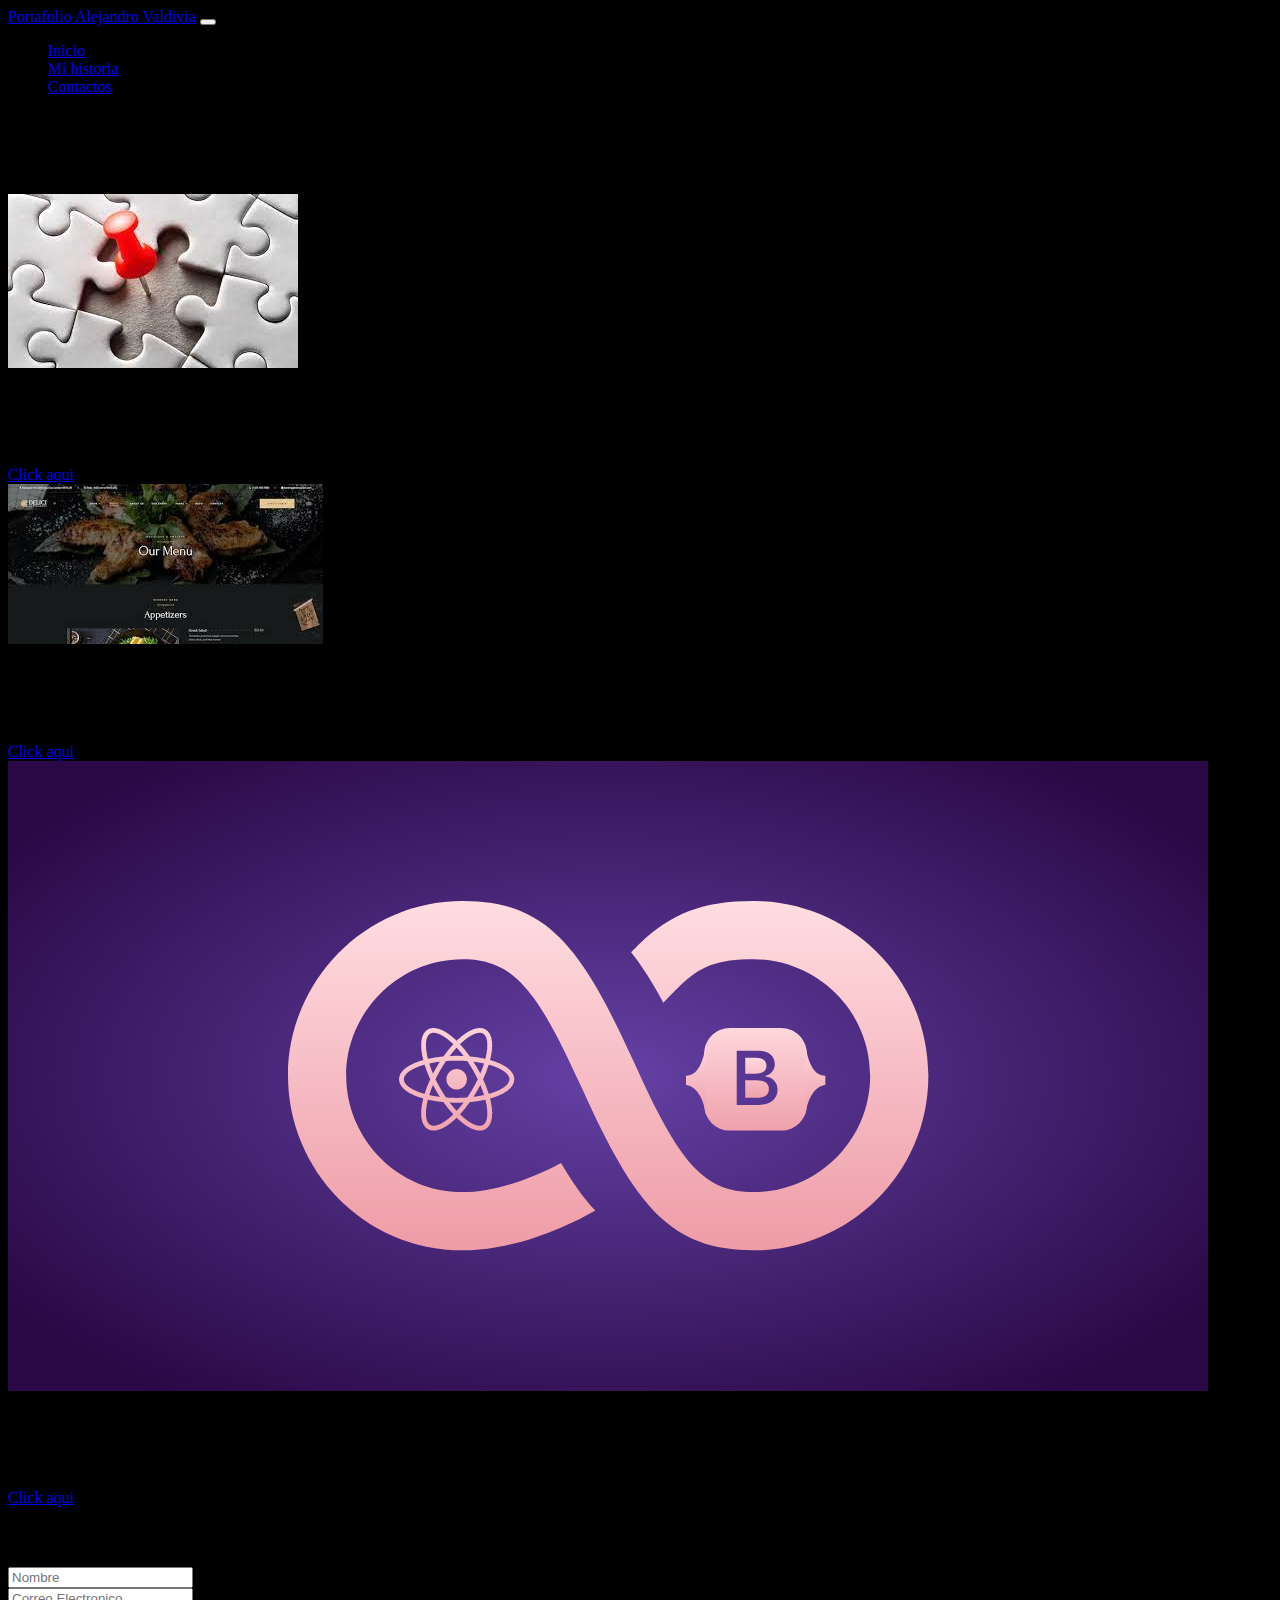
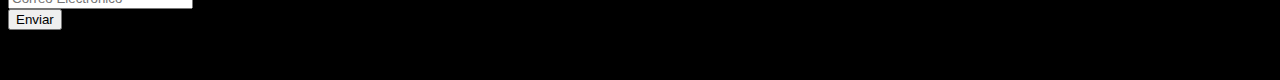
<file: index.html>
<!DOCTYPE html>
<html lang="en">

<head>
    <meta charset="UTF-8">
    <meta http-equiv="X-UA-Compatible" content="IE=edge">
    <meta name="viewport" content="width=device-width, initial-scale=1.0">
    <title>Portafolio Final</title>
    <!-- Bootstrap CSS dos versiones diferentes para evaluar uso vs 5.3.0->
    <link rel="stylesheet" href="https://cdnjs.cloudflare.com/ajax/libs/twitter-bootstrap/4.6.0/css/bootstrap.min.css"> -->
    <link href="https://cdn.jsdelivr.net/npm/bootstrap@5.3.0-alpha1/dist/css/bootstrap.min.css" rel="stylesheet"
    integrity="sha384-GLhlTQ8iRABdZLl6O3oVMWSktQOp6b7In1Zl3/Jr59b6EGGoI1aFkw7cmDA6j6gD" crossorigin="anonymous">
    <link rel="stylesheet" href="assets/style.css">
</head>

<body>
    <!-- Navigation Bar -->
    <nav class="navbar navbar-expand-lg navbar-dark bg-danger">
        <div class="container">
            <a class="navbar-brand" href="#">Portafolio Alejandro Valdivia</a>
            <button class="navbar-toggler" type="button" data-toggle="collapse" data-target="#navbarNav"
                aria-controls="navbarNav" aria-expanded="false" aria-label="Toggle navigation">
                <span class="navbar-toggler-icon"></span>
            </button>
            <div class="collapse navbar-collapse justify-content-end" id="navbarNav">
                <ul class="navbar-nav ml-auto">
                    <li class="nav-item">
                        <a class="nav-link" href="#">Inicio</a>
                    </li>
                    <li class="nav-item">
                        <a class="nav-link" href="resume/index.html">Mi historia</a>
                    </li>
                    <li class="nav-item">
                        <a class="nav-link" href="#">Contactos</a>
                    </li>
                </ul>
            </div>
        </div>
    </nav>

    <div class="container my-5">
        <h1 class="text-center text-white">Proyectos Realizados</h1>
        <br>
        <div class="row">
            <div class="col-md-4 mb-4">
                <div class="card h-100">
                    <img class="card-img-top" src="assets/img/position.jpeg" alt="Project 1">
                    <div class="card-body">
                        <h5 class="card-title">Projecto 1</h5>
                        <p class="card-text">Posicionamiento de Imagenes</p>
                    </div>
                    <div class="card-footer text-center">
                        <a href="posicionamiento/iguana.html" class="btn btn-success btn-block">Click aqui</a>
                    </div>
                </div>
            </div>
            <div class="col-md-4 mb-4">
                <div class="card h-100">
                    <img class="card-img-top" src="assets/img/restaurant.jpeg" alt="Project 2">
                    <div class="card-body">
                        <h5 class="card-title">Projecto 2</h5>
                        <p class="card-text">Trabajo final de la clase de CSS/HTML en Coursera</p>
                    </div>
                    <div class="card-footer text-center">
                        <a href="coursera/index.html" class="btn btn-info btn-block">Click aqui</a>
                    </div>
                </div>
            </div>
            <div class="col-md-4 mb-4">
                <div class="card h-100">
                    <img class="card-img-top" src="assets/img/boostrap.png" alt="Project 3">
                    <div class="card-body">
                        <h5 class="card-title">Projecto 3</h5>
                        <p class="card-text">Ejercicio sobre Bootstrap</p>
                    </div>
                    <div class="card-footer text-center">
                        <a href="bootstrap2/index.html" class="btn btn-secondary btn-block">Click aqui</a>
                    </div>
                </div>
            </div>
        </div>
    </div>
    <!-- adicional -->
    <div class="container bg-success p-3">
        <h4 class="text-center text-white mb-3">Escribemos para mas informacion</h4>
        <div class="mb-3">
            <input type="text" class="form-control" placeholder="Nombre">
        </div>
        <div class="mb-3">
            <input type="email" class="form-control" aria-describedby="emailHelp" placeholder="Correo Electronico">
        </div>
        <div class="mb-3 text-center">
            <button type="submit" class="btn btn-light">Enviar</button>

        </div>
    </div>
    <footer class="contaier text-center mt-4 text-white">
        <p>Alejandro Valdivia 2023 @ Todos los derechos reservados</p>
    </footer>

    <script src="https://cdn.jsdelivr.net/npm/bootstrap@5.3.0-alpha1/dist/js/bootstrap.min.js"
        integrity="sha384-mQ93GR66B00ZXjt0YO5KlohRA5SY2XofN4zfuZxLkoj1gXtW8ANNCe9d5Y3eG5eD"
        crossorigin="anonymous">
    </script>
    <!-- Bootstrap JS -->
    <!-- <script src="https://cdnjs.cloudflare.com/ajax/libs/jquery/3.6.0/jquery.min.js"></script>
    <script src="https://cdnjs.cloudflare.com/ajax/libs/twitter-bootstrap/4.6.0/js -->

</body>
</html>
</file>
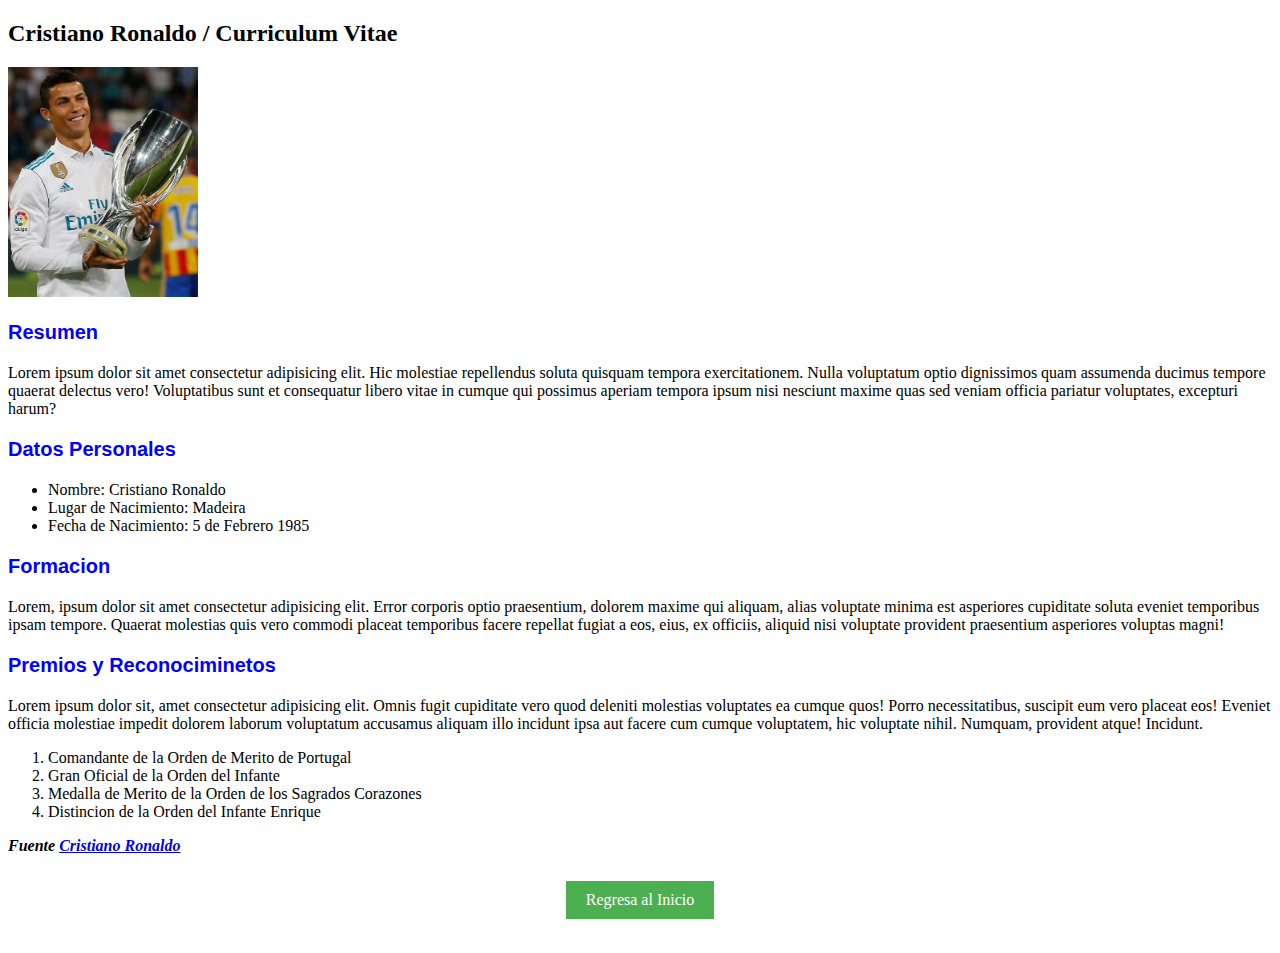
<file: resume/index.html>
<!DOCTYPE html>
<html lang="en">

<head>
    <meta charset="UTF-8">
    <meta http-equiv="X-UA-Compatible" content="IE=edge">
    <meta name="viewport" content="width=device-width, initial-scale=1.0">
    <link rel="apple-touch-icon" sizes="180x180" href="assets/favicon/apple-touch-icon.png">
    <link rel="icon" type="image/png" sizes="32x32" href="assets/favicon/favicon-32x32.png">
    <link rel="icon" type="image/png" sizes="16x16" href="assets/favicon/favicon-16x16.png">
    <link rel="manifest" href="assets/favicon/site.webmanifest">
    <link rel="stylesheet" href="../resume/assets/styles.css">
    <title>The Captain CV</title>
    
</head>

<body>

    <h2>Cristiano Ronaldo / Curriculum Vitae</h2>
<div>
    <img id="main_photo" src="./assets/img/ronaldo imagen.jpg" alt="" width="15%">
</div>
    <h3>Resumen</h3>

    <p>Lorem ipsum dolor sit amet consectetur adipisicing elit. Hic molestiae repellendus soluta quisquam tempora
        exercitationem. Nulla voluptatum optio dignissimos quam assumenda ducimus tempore quaerat delectus vero!
        Voluptatibus sunt et consequatur libero vitae in cumque qui possimus aperiam tempora ipsum nisi nesciunt maxime
        quas sed veniam officia pariatur voluptates, excepturi harum?</p>

    <h3>Datos Personales</h3>

    <ul>
        <li>Nombre: Cristiano Ronaldo</li>
        <li>Lugar de Nacimiento: Madeira</li>
        <li>Fecha de Nacimiento: 5 de Febrero 1985</li>
    </ul>

    <h3>Formacion</h3>

    <p>Lorem, ipsum dolor sit amet consectetur adipisicing elit. Error corporis optio praesentium, dolorem maxime qui
        aliquam, alias voluptate minima est asperiores cupiditate soluta eveniet temporibus ipsam tempore. Quaerat
        molestias quis vero commodi placeat temporibus facere repellat fugiat a eos, eius, ex officiis, aliquid nisi
        voluptate provident praesentium asperiores voluptas magni!</p>

    <h3>Premios y Reconociminetos</h3>

    <p>Lorem ipsum dolor sit, amet consectetur adipisicing elit. Omnis fugit cupiditate vero quod deleniti molestias
        voluptates ea cumque quos! Porro necessitatibus, suscipit eum vero placeat eos! Eveniet officia molestiae
        impedit dolorem laborum voluptatum accusamus aliquam illo incidunt ipsa aut facere cum cumque voluptatem, hic
        voluptate nihil. Numquam, provident atque! Incidunt.</p>
    <ol>
        <li>Comandante de la Orden de Merito de Portugal</li>
        <li>Gran Oficial de la Orden del Infante</li>
        <li>Medalla de Merito de la Orden de los Sagrados Corazones</li>
        <li>Distincion de la Orden del Infante Enrique</li>
    </ol>

    <b><i>Fuente <a href="https://es.wikipedia.org/wiki/Cristiano_Ronaldo" target="_blank"
                rel="noopener noreferrer">Cristiano Ronaldo</a></b></i>

    <br>
    
    <div class="retorno">
        <a href="../index.html" class="return-button">Regresa al Inicio</a>
    </div>
</body>
</html>
</file>
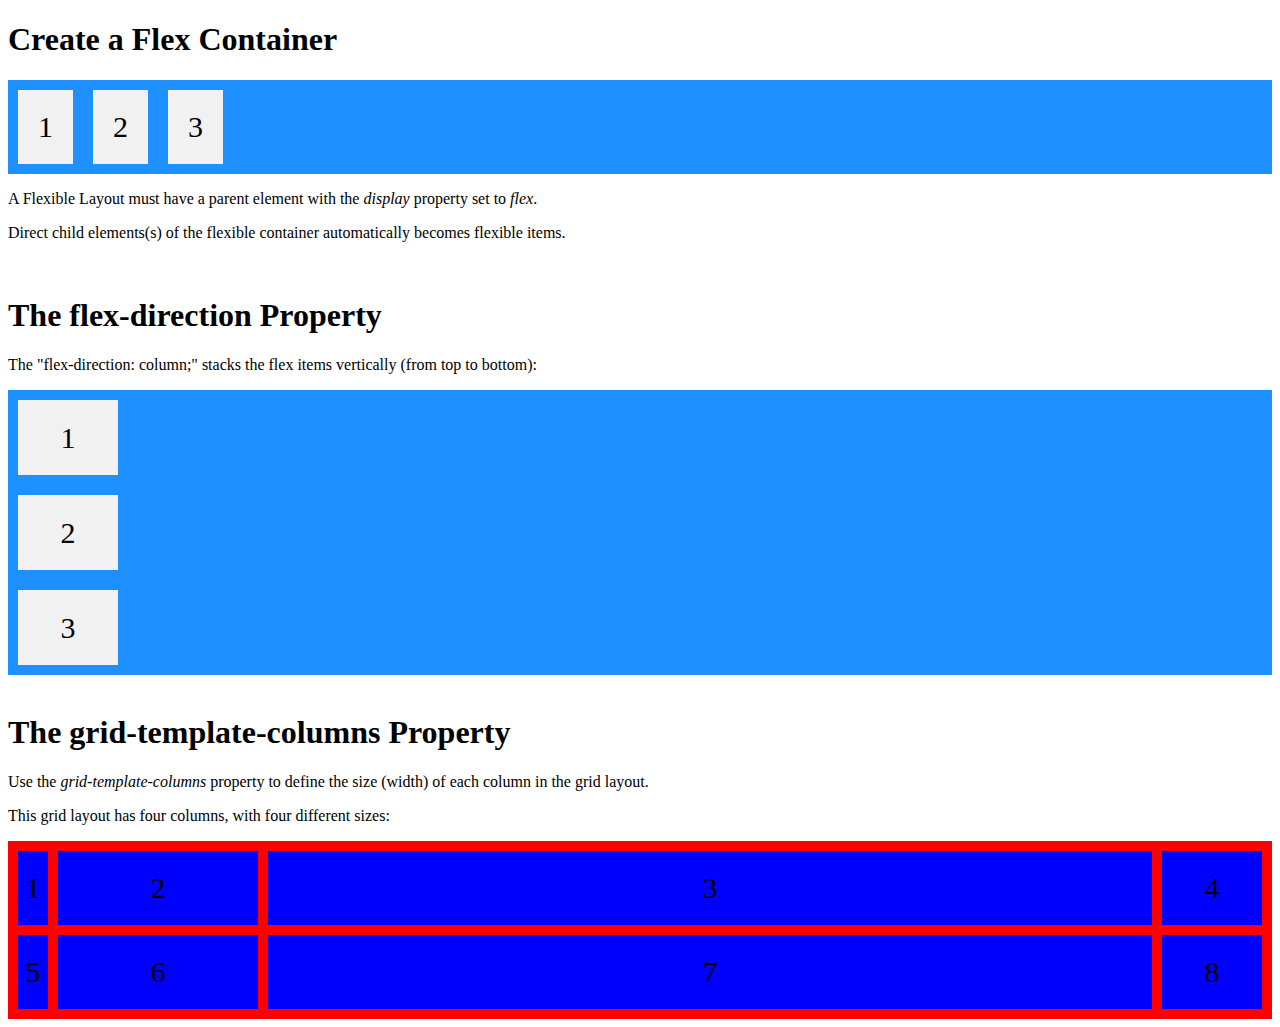
<file: posicionamiento/flexbox.html>
<!DOCTYPE html>
<html lang="en">
<head>
    <meta charset="UTF-8">
    <meta http-equiv="X-UA-Compatible" content="IE=edge">
    <meta name="viewport" content="width=device-width, initial-scale=1.0">
    <link rel="stylesheet" href="./assets/css/flexbox.css">
    <title>Document</title>
</head>
<body>
   
    <h1>Create a Flex Container</h1>

<div class="flex-container">
  <div>1</div>
  <div>2</div>
  <div>3</div>  
</div>

<p>A Flexible Layout must have a parent element with the <em>display</em> property set to <em>flex</em>.</p>

<p>Direct child elements(s) of the flexible container automatically becomes flexible items.</p>

<br>


<h1>The flex-direction Property</h1>

<p>The "flex-direction: column;" stacks the flex items vertically (from top to bottom):</p>

<div class="flex-container2">
  <div>1</div>
  <div>2</div>
  <div>3</div>  
</div>

<br>

<h1>The grid-template-columns Property</h1>

<p>Use the <em>grid-template-columns</em> property to define the size (width) of each column in the grid layout.</p>
<p>This grid layout has four columns, with four different sizes:</p>

<div class="grid-container">
  <div class="item1">1</div>
  <div class="item2">2</div>
  <div class="item3">3</div>  
  <div class="item4">4</div>
  <div class="item5">5</div>
  <div class="item6">6</div>
  <div class="item7">7</div>
  <div class="item8">8</div>
</div>

</body>
</html>
</file>
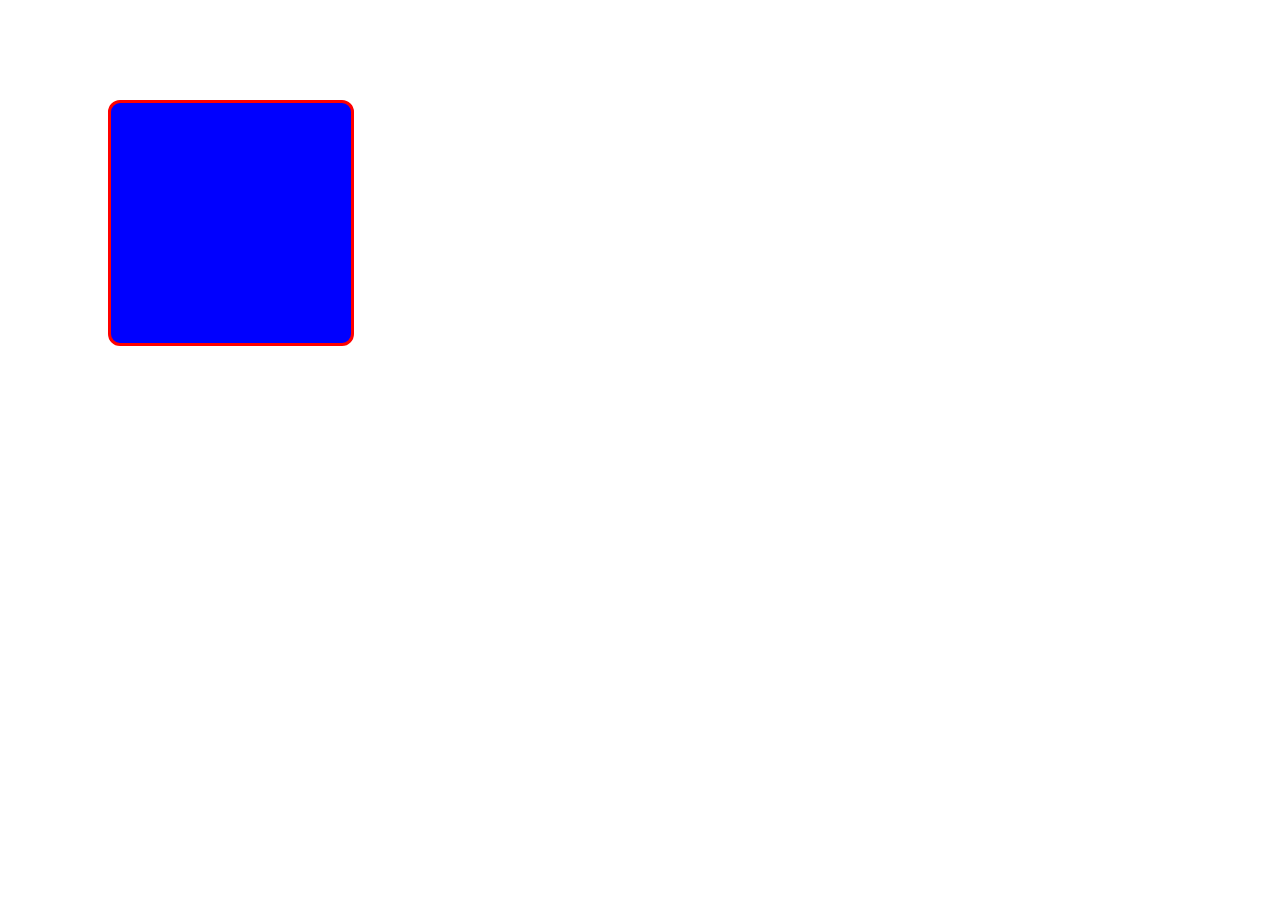
<file: posicionamiento/transform.html>
<!DOCTYPE html>
<html lang="en">
<head>
    <meta charset="UTF-8">
    <meta http-equiv="X-UA-Compatible" content="IE=edge">
    <meta name="viewport" content="width=device-width, initial-scale=1.0">
    <link rel="stylesheet" href="./assets/css/transform.css">
    <title>Document</title>
</head>
<body>
    <div class="box"></div>
</body>
</html>
</file>
<file: assets/style.css>
body {
    background-color: black;
}
</file>
<file: resume/assets/styles.css>
#photo {
border: 10px solid greenyellow;
}

h3 {
color: blue;
font-size: 20px;
font-family: 'Lucida Sans', 'Lucida Sans Regular', 'Lucida Grande', 'Lucida Sans Unicode', Geneva, Verdana, sans-serif;
}


/* Style par el contenedor del boton de retorno */
.retorno {
    display: flex;
    justify-content: center;
    align-items: center;
    height: 10vh;
  }

/* Style para el boton de retorno */
.return-button {
    background-color: #4CAF50; /* Green */
    border: none;
    color: white;
    padding: 10px 20px;
    text-align: center;
    text-decoration: none;
    display: inline-block;
    font-size: 16px;
    margin: 10px;
    cursor: pointer;
  }

/* Style para el boton de retorno con hoover */
.return-button:hover {
    background-color: #3e8e41;}
</file>
<file: posicionamiento/assets/css/flexbox.css>
.flex-container {
    display: flex;
    background-color: DodgerBlue;
  }
  
.flex-container > div {
    background-color: #f1f1f1;
    margin: 10px;
    padding: 20px;
    font-size: 30px;
}

.flex-container2 {
    display: flex;
    flex-direction: column;
    background-color: DodgerBlue;
  }
  
  .flex-container2 > div {
    background-color: #f1f1f1;
    width: 100px;
    margin: 10px;
    text-align: center;
    line-height: 75px;
    font-size: 30px;
  }

  .grid-container {
    display: grid;
    grid-template-columns: 30px 200px auto 100px;
    grid-gap: 10px;
    background-color: red;
    padding: 10px;
  }
  
  .grid-container > div {
    background-color: blue;
    text-align: center;
    padding: 20px 0;
    font-size: 30px;
  }
</file>
<file: posicionamiento/assets/css/transform.css>
.box{
    display: grid;
    width: 240px;
    height: 240px;
    margin: 100px;
    background-color: blue;
    border-radius: 12px;
    border: solid red;
}

.box:hover{
    animation-iteration-count: infinite;
    transform:rotate3d(0,90,0,180deg);
    background-color: red;
    opacity: 50%;
    /* transition: 2s; */
}
</file>
